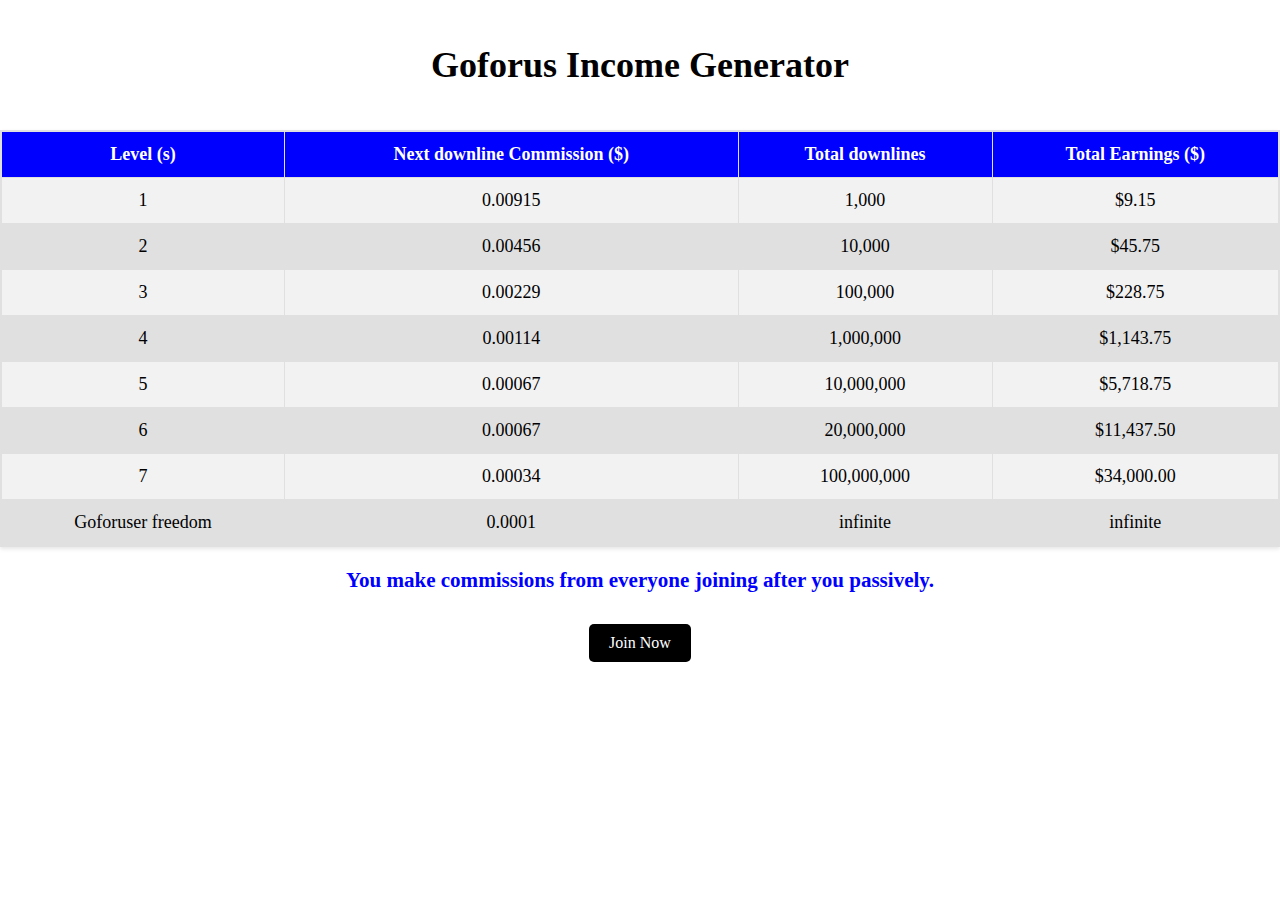
<file: index.html>
<!DOCTYPE html>
<html>
<head>
    <title>Goforus Schools Passive Income Generator</title>
     
    <link rel="stylesheet" href="Commissions.css">  
</head>
<body>
    <h1>Goforus Income Generator</h1>
    <table>
        <tr>
            <th>Level (s)</th>
            <th>Next downline Commission ($)</th>
            <th>Total downlines</th>
            <th>Total Earnings ($)</th>
        </tr>
        <tr>
            <td class="level-1">1</td>
            <td class="level-1">0.00915</td>
            <td>1,000</td>
            <td class="level-1">$9.15</td>
        </tr>
        <tr>
            <td class="level-2">2</td>
            <td class="level-2">0.00456</td>
            <td>10,000</td>
            <td class="level-2">$45.75</td>
        </tr>
        <tr>
            <td class="level-3">3</td>
            <td class="level-3">0.00229</td>
            <td>100,000</td>
            <td class="level-3">$228.75</td>
        </tr>
        <tr>
            <td class="level-4">4</td>
            <td class="level-4">0.00114</td>
            <td>1,000,000</td>
            <td class="level-4">$1,143.75</td>
        </tr>
        <tr>
            <td class="level-5">5</td>
            <td class="level-5">0.00067</td>
            <td>10,000,000</td>
            <td class="level-5">$5,718.75</td>
        </tr>
        <tr>
            <td class="level-6">6</td>
            <td class="level-6">0.00067</td>
            <td>20,000,000</td>
            <td class="level-6">$11,437.50</td>
        </tr>
        <tr>
            <td class="level-7">7</td>
            <td class="level-7">0.00034</td>
            <td>100,000,000</td>
            <td class="level-7">$34,000.00</td>
        </tr>
        <tr>
            <td class="level-7">Goforuser freedom</td>
            <td class="level-7">0.0001</td>
            <td>infinite</td>
            <td class="level-7">infinite</td>
        </tr>
    </table>

    <!-- Description and Link Button -->
    <div class="description">
   <p>   <h3>  You make commissions from everyone joining after you passively.</h3></p>
        <a href="Sign-up.html" class="link-button">Join Now</a>
    </div>

    <script>
        // Your JavaScript code can be placed here if needed.
        // For now, there's no specific JavaScript functionality required.
    </script>
</body>
</html>
</file>
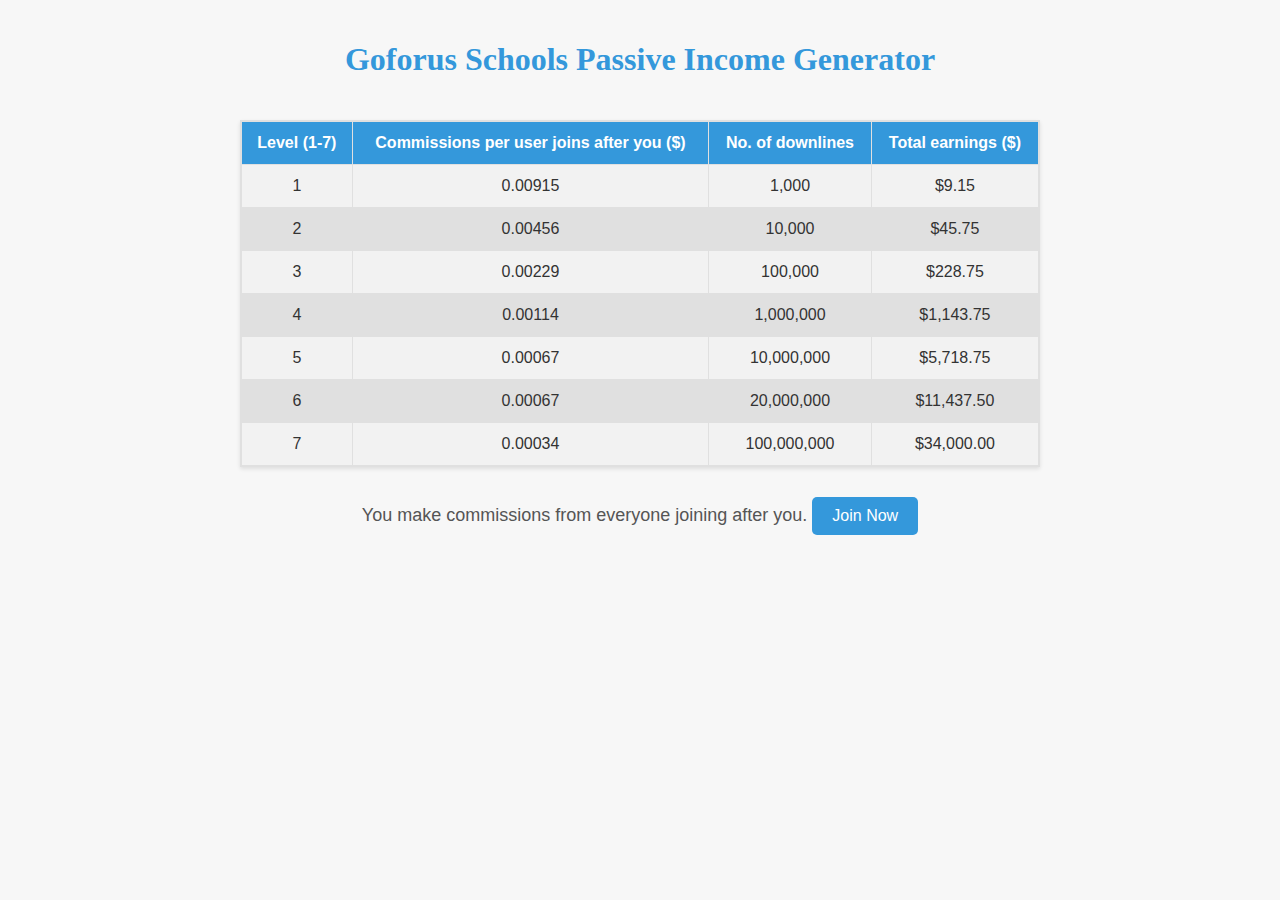
<file: next-downline.html>
<!DOCTYPE html>
<html>
<head>
    <title>Goforus Schools Passive Income Generator</title>
    <style>
        body {
            font-family: Arial, sans-serif;
            margin: 0;
            padding: 0;
            background-color: #f7f7f7;
            color: #333;
        }
        h1 {
            text-align: center;
            padding: 20px 0;
            color: #3498db;
            font-family: Georgia, 'Times New Roman', Times, serif;
        }
        table {
            border-collapse: collapse;
            width: 100%;
            max-width: 800px;
            margin: 0 auto;
            background-color: #fff;
            box-shadow: 0 2px 4px rgba(0, 0, 0, 0.1);
            border: 2px solid #e0e0e0;
        }
        th, td {
            border: 1px solid #e0e0e0;
            padding: 12px;
            text-align: center;
        }
        th {
            background-color: #3498db;
            color: #fff;
        }
        tr:nth-child(even) {
            background-color: #f2f2f2;
        }
        tr:nth-child(odd) {
            background-color: #e0e0e0;
        }
        tr:hover {
            background-color: #ffefd5;
        }
        .description {
            text-align: center;
            margin-top: 20px;
            color: #555;
            font-size: 18px;
        }
        .link-button {
            display: inline-block;
            text-align: center;
            margin-top: 10px;
            background-color: #3498db;
            color: #fff;
            padding: 10px 20px;
            text-decoration: none;
            border-radius: 5px;
            font-size: 16px;
            transition: background-color 0.3s ease;
        }
        .link-button:hover {
            background-color: #2584c0;
        }
    </style>
</head>
<body>
    <h1>Goforus Schools Passive Income Generator</h1>
    <table>
        <tr>
            <th>Level (1-7)</th>
            <th>Commissions per user joins after you ($)</th>
            <th>No. of downlines</th>
            <th>Total earnings ($)</th>
        </tr>
        <tr>
            <td class="level-1">1</td>
            <td class="level-1">0.00915</td>
            <td>1,000</td>
            <td class="level-1">$9.15</td>
        </tr>
        <tr>
            <td class="level-2">2</td>
            <td class="level-2">0.00456</td>
            <td>10,000</td>
            <td class="level-2">$45.75</td>
        </tr>
        <tr>
            <td class="level-3">3</td>
            <td class="level-3">0.00229</td>
            <td>100,000</td>
            <td class="level-3">$228.75</td>
        </tr>
        <tr>
            <td class="level-4">4</td>
            <td class="level-4">0.00114</td>
            <td>1,000,000</td>
            <td class="level-4">$1,143.75</td>
        </tr>
        <tr>
            <td class="level-5">5</td>
            <td class="level-5">0.00067</td>
            <td>10,000,000</td>
            <td class="level-5">$5,718.75</td>
        </tr>
        <tr>
            <td class="level-6">6</td>
            <td class="level-6">0.00067</td>
            <td>20,000,000</td>
            <td class="level-6">$11,437.50</td>
        </tr>
        <tr>
            <td class="level-7">7</td>
            <td class="level-7">0.00034</td>
            <td>100,000,000</td>
            <td class="level-7">$34,000.00</td>
        </tr>
    </table>

    <!-- Description and Link Button -->
    <div class="description">
        You make commissions from everyone joining after you.
        <a href="Sign-up.html" class="link-button">Join Now</a>
    </div>

    <script>
        // Your JavaScript code can be placed here if needed.
        // For now, there's no specific JavaScript functionality required.
    </script>
</body>
</html>
</file>
<file: Commissions.css>
body {
  font-family: Cambria, Cochin, Georgia, Times, 'Times New Roman', serif;
  font-size: large;
    margin: 0;
    padding: 0;

    color: black;
}
h1 {
    text-align: center;
    padding: 20px 0;
    color: auto;
    font-family: Cambria, Cochin, Georgia, Times, 'Times New Roman', serif;
    font-style: calc(flex);
}
table {
    border-collapse: collapse;
    width: 100%;
    max-width: auto;
    max-height: auto;
    margin: 0 auto;
     background-color: #fff;
    box-shadow: 0 2px 4px rgba(0, 0, 0, 0.1);
    border: 2px solid #e0e0e0;
}
th, td {
    border: 1px solid #e0e0e0;
    padding: 12px;
    text-align: center;
}
th {
    background-color: blue;
    color: #fff;
}
tr:nth-child(even) {
    background-color: #f2f2f2;
}
tr:nth-child(odd) {
    background-color: #e0e0e0;
}
tr:hover {
    background-color: goldenrod;
}
.description {
    text-align: center;
    margin-top: 20px;
    color: blue;
    font-size: 18px;
}
.link-button {
    display: inline-block;
    text-align: center;
    margin-top: 10px;
    background-color: black;
    color: white;
    font-size: large;
    padding: 10px 20px;
    text-decoration: none;
    border-radius: 5px;
    font-size: 16px;
    transition: background-color 0.3s ease;
}
.link-button:hover {
    background-color: #2584c0;
}
/* Media query for logo responsiveness */
@media screen and (max-width: 768px) {
    .logo {
      max-width: 100%;
      height: auto;
    }
  }
</file>
